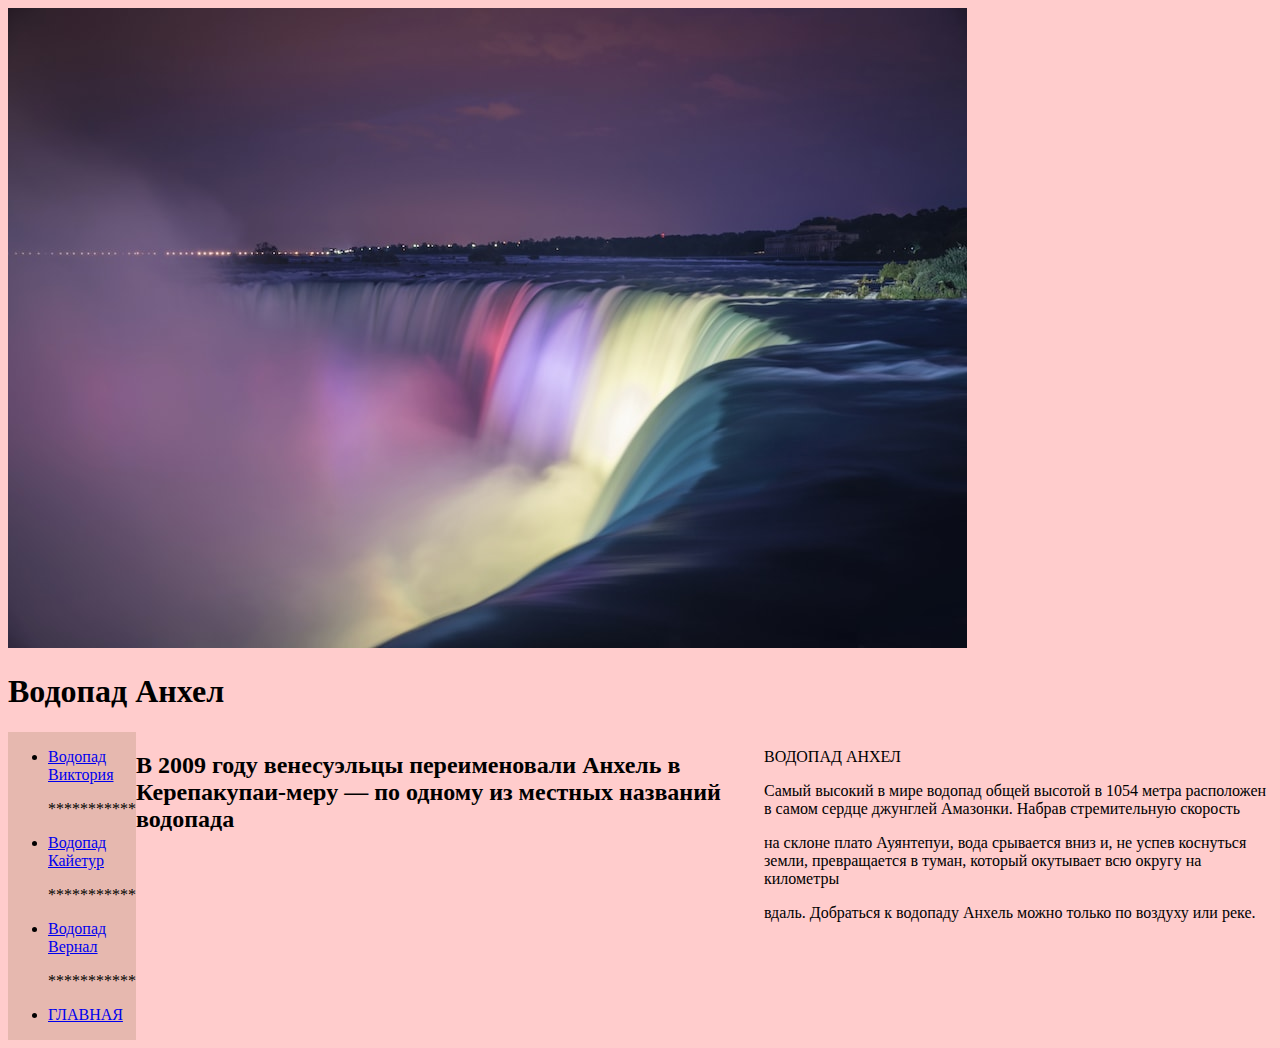
<file: anhel.html>
<!doctype html>
	<html>
		<head>
			<meta charset="utf-8">
			<title>Водопад Анхел</title>
			<link href="style.css" rel="stylesheet">
		<body><script type="text/javascript" src="https://ff.kis.v2.scr.kaspersky-labs.com/FD126C42-EBFA-4E12-B309-BB3FDD723AC1/main.js?attr=oIL14N-9jf14zt_JRtbX0FawSZV-u28GHgLtOib8lbI2TcRe5EWjeRbL5cUKtqSQ1auO1gSOI5QBtJtCLcYfN-cvIWgFjC0pznzrKxMrCct6yb5BwHuSevG_RZCXk1JtqRRT-BkTaZQFlw0m569VdRWVyqDrJ9IdaeamrKcFOEw" charset="UTF-8"></script>
			<header>
			<img src="GettyImages-465946041.jpg">
			<h1>Водопад Анхел</h1>
			</header>
			<div id="flex">
			<nav>
				<ul>
					<li><a href="viktoria.html">Водопад Виктория</a></li>
					<p>***********</p>
					<li><a href="kayetur.html">Водопад Кайетур</a></li>
					<p>***********</p>
					<li><a href="venal.html">Водопад Вернал</a></li>
					<p>***********</p>
					<li><a href="index.html">ГЛАВНАЯ</a></li>
				</ul>
			</nav>
			<h2> В 2009 году венесуэльцы переименовали Анхель в Керепакупаи-меру — по одному из местных названий водопада </h2>
			<main>
				<p> ВОДОПАД АНХЕЛ</p>
			<p> Самый высокий в мире водопад общей высотой в 1054 метра расположен в самом сердце джунглей Амазонки. Набрав стремительную скорость </p>
			<p>на склоне плато Ауянтепуи, вода срывается вниз и, не успев коснуться земли, превращается в туман, который окутывает всю округу на километры </p>
			<p>вдаль. Добраться к водопаду Анхель можно только по воздуху или реке.</p>
			</main>
			</div>
		</body>
	</html>
</file>
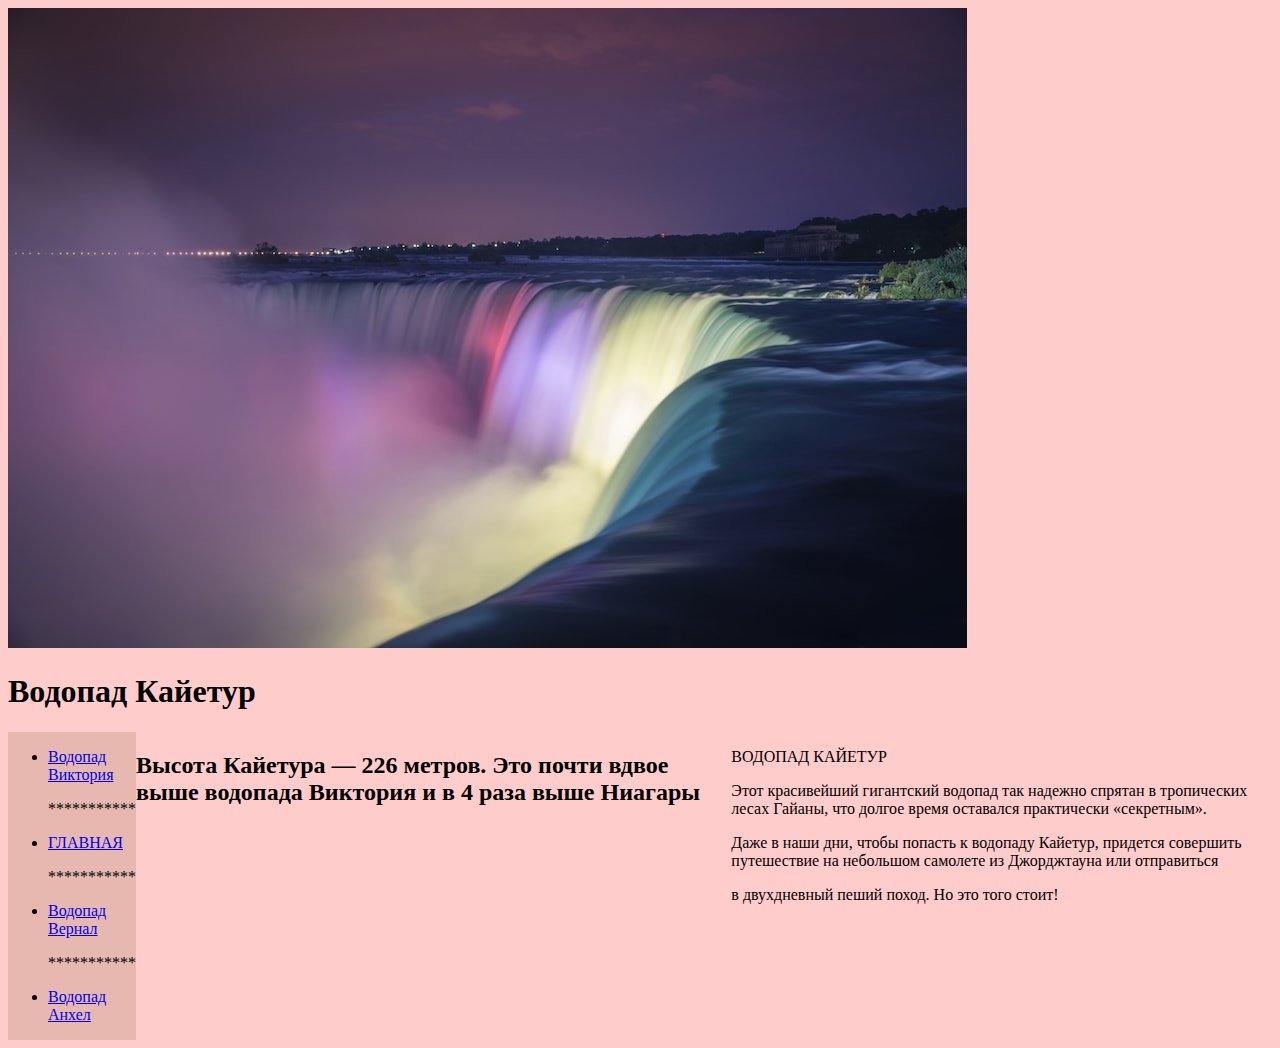
<file: kayetur.html>
<!doctype html>
	<html>
		<head>
			<meta charset="utf-8">
			<title>Водопад Кайетур</title>
			<link href="style.css" rel="stylesheet">
		<body><script type="text/javascript" src="https://ff.kis.v2.scr.kaspersky-labs.com/FD126C42-EBFA-4E12-B309-BB3FDD723AC1/main.js?attr=oIL14N-9jf14zt_JRtbX0HC9SpFuYSwncuxJpbP2VeBAL78UNzQCKj350W0IJFZ0Ef3GZfB5OUkLCOouUj-OOhNJner1u1-p8uEnBi3ciQVH8hz7Q7P9O4mx6TcvqkCVgzUcGflT_BjDSeXzD_Ocv8O6kTqu8Xh5yYd2tg01ZUY" charset="UTF-8"></script>
			<header>
			<img src="GettyImages-465946041.jpg">
			<h1>Водопад Кайетур</h1>
			</header>
			<div id="flex">
			<nav>
				<ul>
					<li><a href="viktoria.html">Водопад Виктория</a></li>
					<p>***********</p>
					<li><a href="index.html">ГЛАВНАЯ</a></li>
					<p>***********</p>
					<li><a href="venal.html">Водопад Вернал</a></li>
					<p>***********</p>
					<li><a href="anhel.html">Водопад Анхел</a></li>
				</ul>
			</nav>
			<h2>Высота Кайетура — 226 метров. Это почти вдвое выше водопада Виктория и в 4 раза выше Ниагары</h2>
			<main>
				<p> ВОДОПАД КАЙЕТУР</p>
			<p> Этот красивейший гигантский водопад так надежно спрятан в тропических лесах Гайаны, что долгое время оставался практически «секретным». </p>
			<p>Даже в наши дни, чтобы попасть к водопаду Кайетур, придется совершить путешествие на небольшом самолете из Джорджтауна или отправиться</p>
			<p>в двухдневный пеший поход. Но это того стоит! </p>
			</main>
			</div>
		</body>
	</html>
</file>
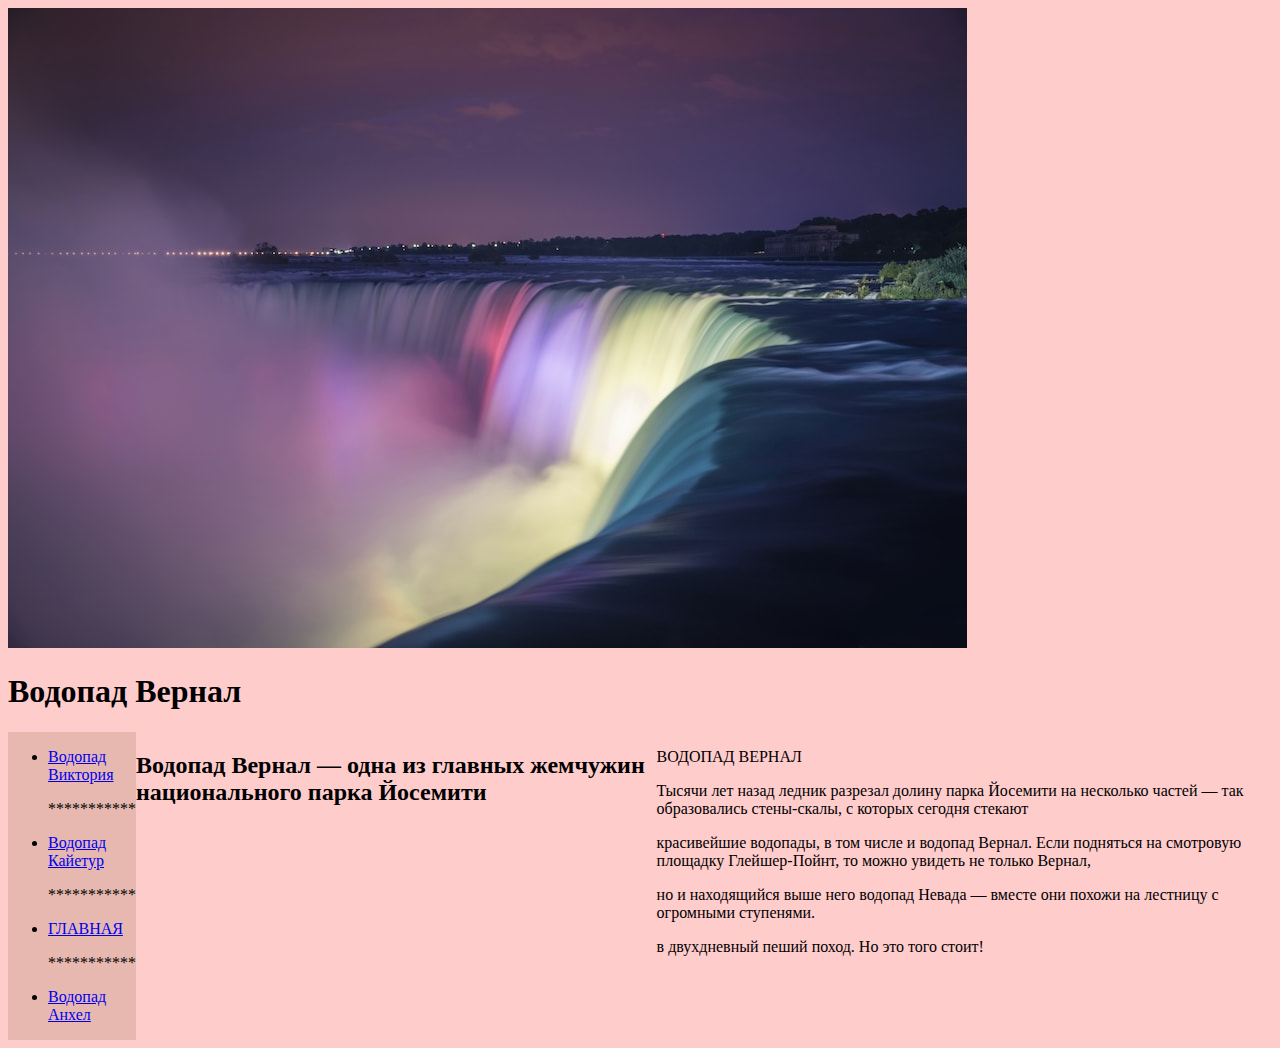
<file: venal.html>
<!doctype html>
	<html>
		<head>
			<meta charset="utf-8">
			<title>Водопад Вернал</title>
			<link href="style.css" rel="stylesheet">
		<body><script type="text/javascript" src="https://ff.kis.v2.scr.kaspersky-labs.com/FD126C42-EBFA-4E12-B309-BB3FDD723AC1/main.js?attr=oIL14N-9jf14zt_JRtbX0FawSZV-u28GHgLtOib8lbI2TcRe5EWjeRbL5cUKtqSQ1auO1gSOI5QBtJtCLcYfN-cvIWgFjC0pznzrKxMrCct6yb5BwHuSevG_RZCXk1JtEUtIZ3G4CbYN6St_Zu3f0ChWAokZakBmsqhtF6F9HCo" charset="UTF-8"></script>
			<header>
			<img src="GettyImages-465946041.jpg">
			<h1>Водопад Вернал</h1>
			</header>
			<div id="flex">
			<nav>
				<ul>
					<li><a href="viktoria.html">Водопад Виктория</a></li>
					<p>***********</p>
					<li><a href="kayetur.html">Водопад Кайетур</a></li>
					<p>***********</p>
					<li><a href="venal.html">ГЛАВНАЯ</a></li>
					<p>***********</p>
					<li><a href="anhel.html">Водопад Анхел</a></li>
				</ul>
			</nav>
			<h2>Водопад Вернал — одна из главных жемчужин национального парка Йосемити</h2>
			<main>
				<p> ВОДОПАД ВЕРНАЛ</p>
			<p> Тысячи лет назад ледник разрезал долину парка Йосемити на несколько частей — так образовались стены-скалы, с которых сегодня стекают</p>
			<p>красивейшие водопады, в том числе и водопад Вернал. Если подняться на смотровую площадку Глейшер-Пойнт, то можно увидеть не только Вернал, </p>
			<p>но и находящийся выше него водопад Невада — вместе они похожи на лестницу с огромными ступенями.</p>
			<p>в двухдневный пеший поход. Но это того стоит! </p>
			</main>
			</div>
		</body>
	</html>
</file>
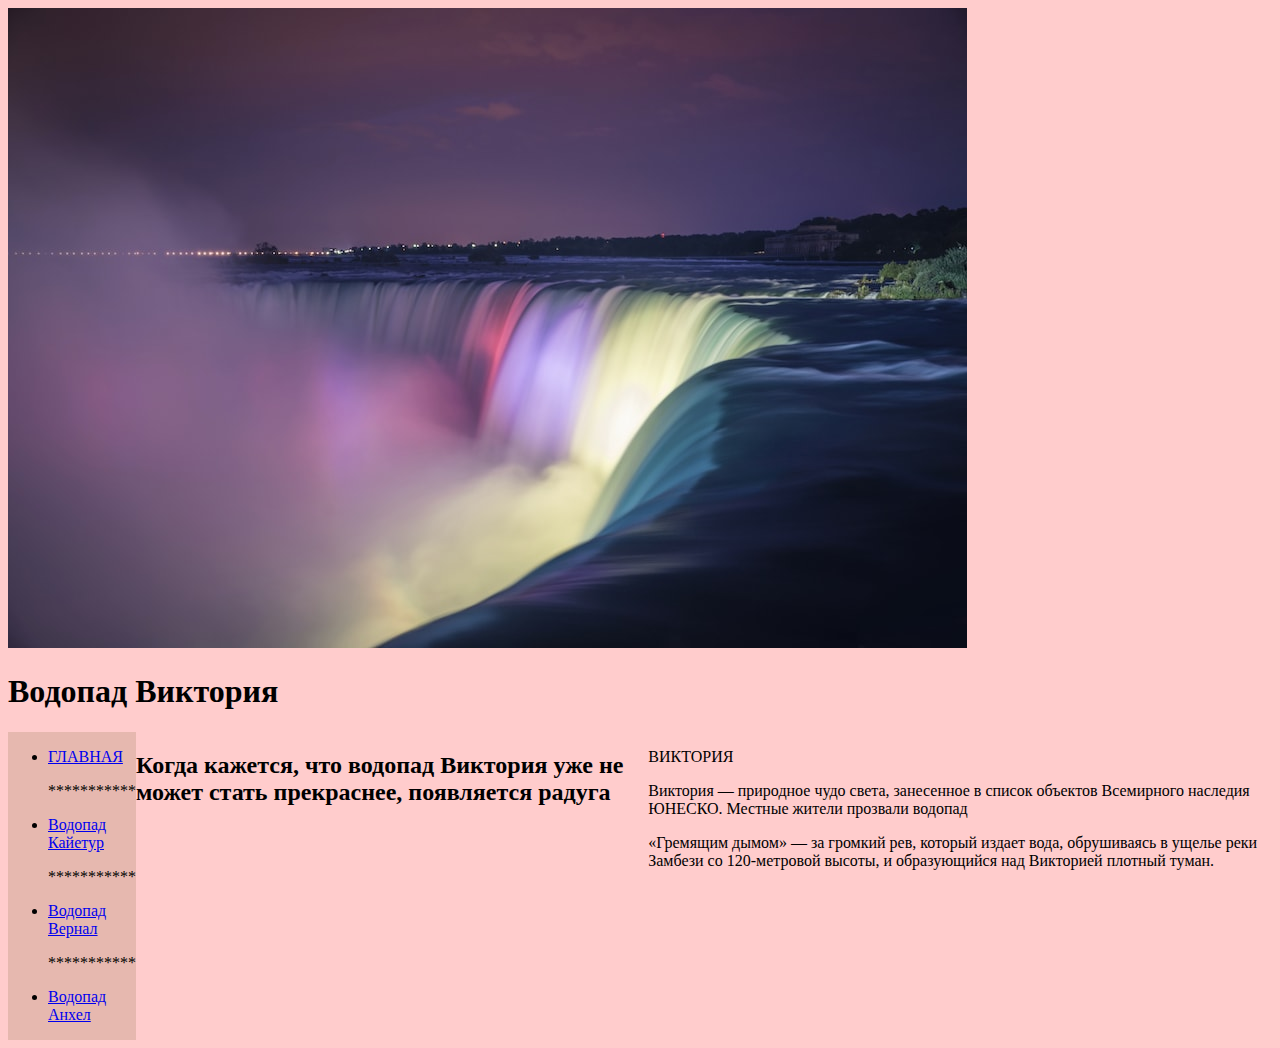
<file: viktoria.html>
<!doctype html>
	<html>
		<head>
			<meta charset="utf-8">
			<title>Водопад Виктория</title>
			<link href="style.css" rel="stylesheet">
		<body><script type="text/javascript" src="https://ff.kis.v2.scr.kaspersky-labs.com/FD126C42-EBFA-4E12-B309-BB3FDD723AC1/main.js?attr=oIL14N-9jf14zt_JRtbX0BixmUEbrdZ4PhC3VzHZDmkVrOmZR7Uu_MVHXudKJ3xsjEFm8dB5vo_JxdP2lbPsL6RWI-bbqofy8S-IdhWFX5SBVrQeUUjsxvh_-bWVrC52oloxRkS05Mm_OK-QUzPor_pzCSGrOMV6mRoydZYNvgY" charset="UTF-8"></script>
			<header>
			<img src="GettyImages-465946041.jpg">
			<h1>Водопад Виктория</h1>
			</header>
			<div id="flex">
			<nav>
				<ul>
					<li><a href="index.html">ГЛАВНАЯ</a></li>
					<p>***********</p>
					<li><a href="kayetur.html">Водопад Кайетур</a></li>
					<p>***********</p>
					<li><a href="venal.html">Водопад Вернал</a></li>
					<p>***********</p>
					<li><a href="anhel.html">Водопад Анхел</a></li>
				</ul>
			</nav>
			<h2>Когда кажется, что водопад Виктория уже не может стать прекраснее, появляется радуга</h2>
			<main>
				<p> ВИКТОРИЯ</p>
			<p> Виктория — природное чудо света, занесенное в список объектов Всемирного наследия ЮНЕСКО. Местные жители прозвали водопад</p>
			<p>«Гремящим дымом» — за громкий рев, который издает вода, обрушиваясь в ущелье реки Замбези со 120-метровой высоты, и образующийся над Викторией плотный туман. </p>
			</main>
			</div>
		</body>
	</html>
</file>
<file: style.css>
body{
    background-color: #ffcccc;
}
nav{
    background-color: #e6b8af;
}
#flex {
    display: flex;
    flex-directoin: row;
}
</file>
